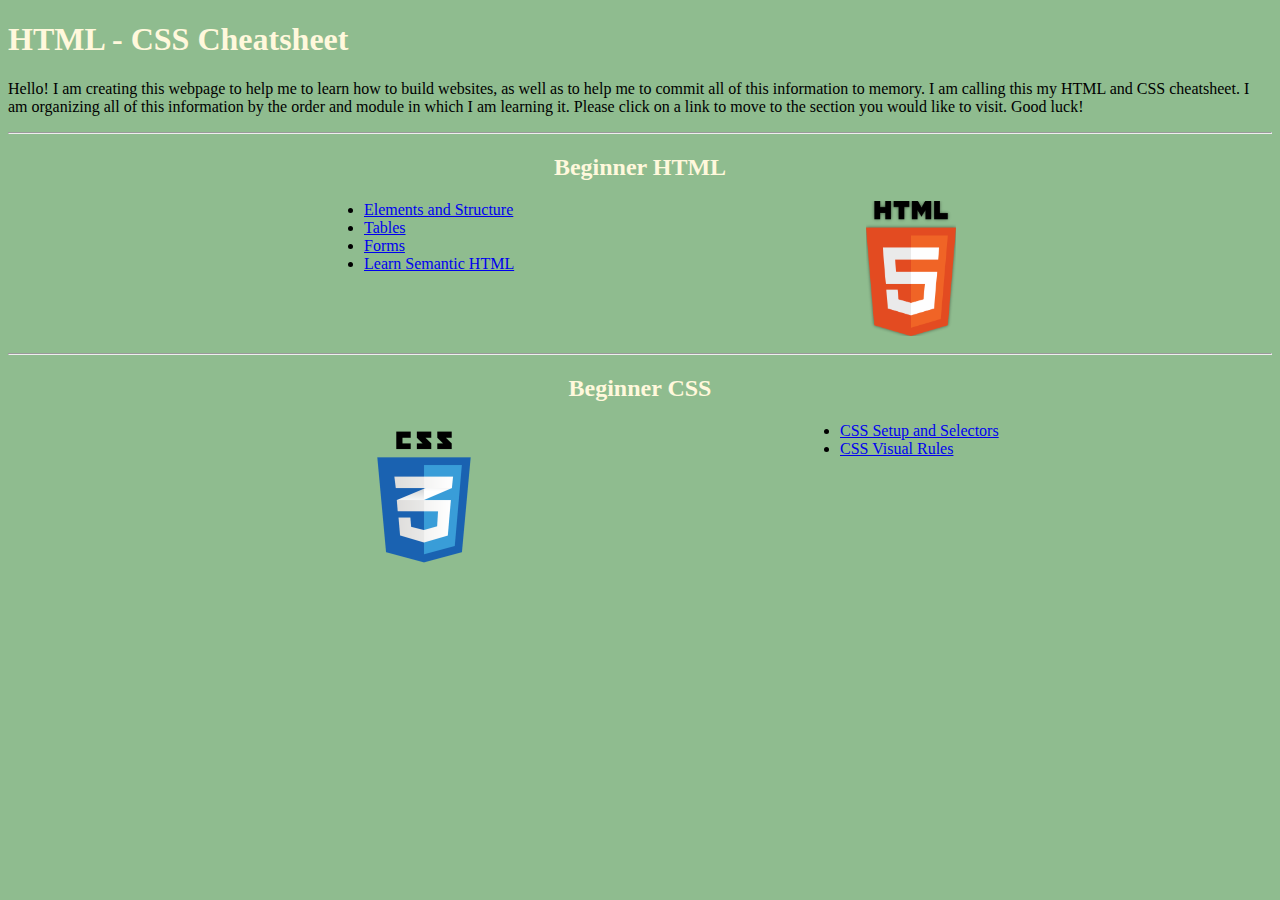
<file: index.html>
<!DOCTYPE html>
<html lang="en">
<head>
    <meta charset="UTF-8">
    <meta name="viewport" content="width=device-width, initial-scale=1.0">
    <title>HTML-CSS Cheatsheet</title>
    <link href="./resources/index.css" type="text/css" rel="stylesheet" />
</head>
<body>
        <h1>HTML - CSS Cheatsheet</h1>
        <p> Hello! I am creating this webpage to help me to learn how to build websites, as well 
            as to help me to commit all of this information to memory. I am calling this my 
            HTML and CSS cheatsheet. I am organizing all of this information by the order 
            and module in which I am learning it. Please click on a link to move to the section you
            would like to visit. Good luck!
        </p>
    <hr>
    <h2>Beginner HTML</h2>
    <img src="./resources/html5-logo.png" alt="html5-logo" height="135px" width="90px" style="float: right; margin: 0 25% 0 0">
        <ul style="margin: 0 25%;">
            <li><a href="./elements.html">Elements and Structure</a></li>
            <li><a href="./tables.html">Tables</a></li>
            <li><a href="./forms.html">Forms</a></li>
            <li><a href="./semantic.html">Learn Semantic HTML</a></li>
        </ul>
        <br><br><br><br> 
    <hr>

    <h2>Beginner CSS</h2>
    <img src="./resources/css3-logo.png" alt="ccs3-logo" height="150px" width="200px" style="float: left; margin: 0 25%">
        <ul style="margin: 0 0 0 25%;">
            <li><a href="./css_setup.html">CSS Setup and Selectors</a></li>
            <li><a href="./css_visual.html">CSS Visual Rules</a></li>
        </ul>
</body>
</html>
</file>
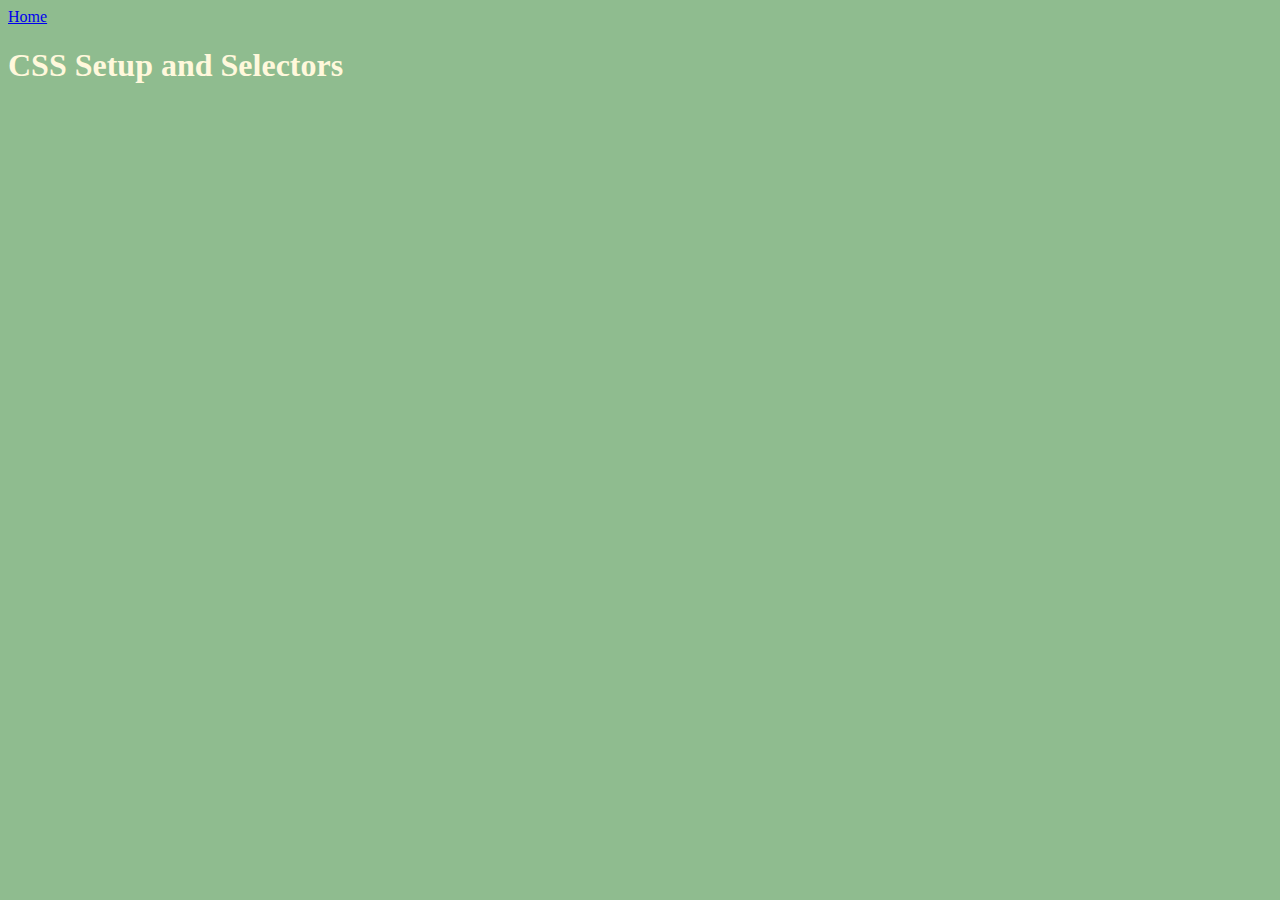
<file: css_setup.html>
<!DOCTYPE html>
<html lang="en">
<head>
    <meta charset="UTF-8">
    <meta name="viewport" content="width=device-width, initial-scale=1.0">
    <title>CSS Setup and Selectors</title>
    <link href="./resources/index.css" type="text/css" rel="stylesheet" />
</head>
<body>
    <a href="./index.html">Home</a>
    <h1>CSS Setup and Selectors</h1>
    
</body>
</html>
</file>
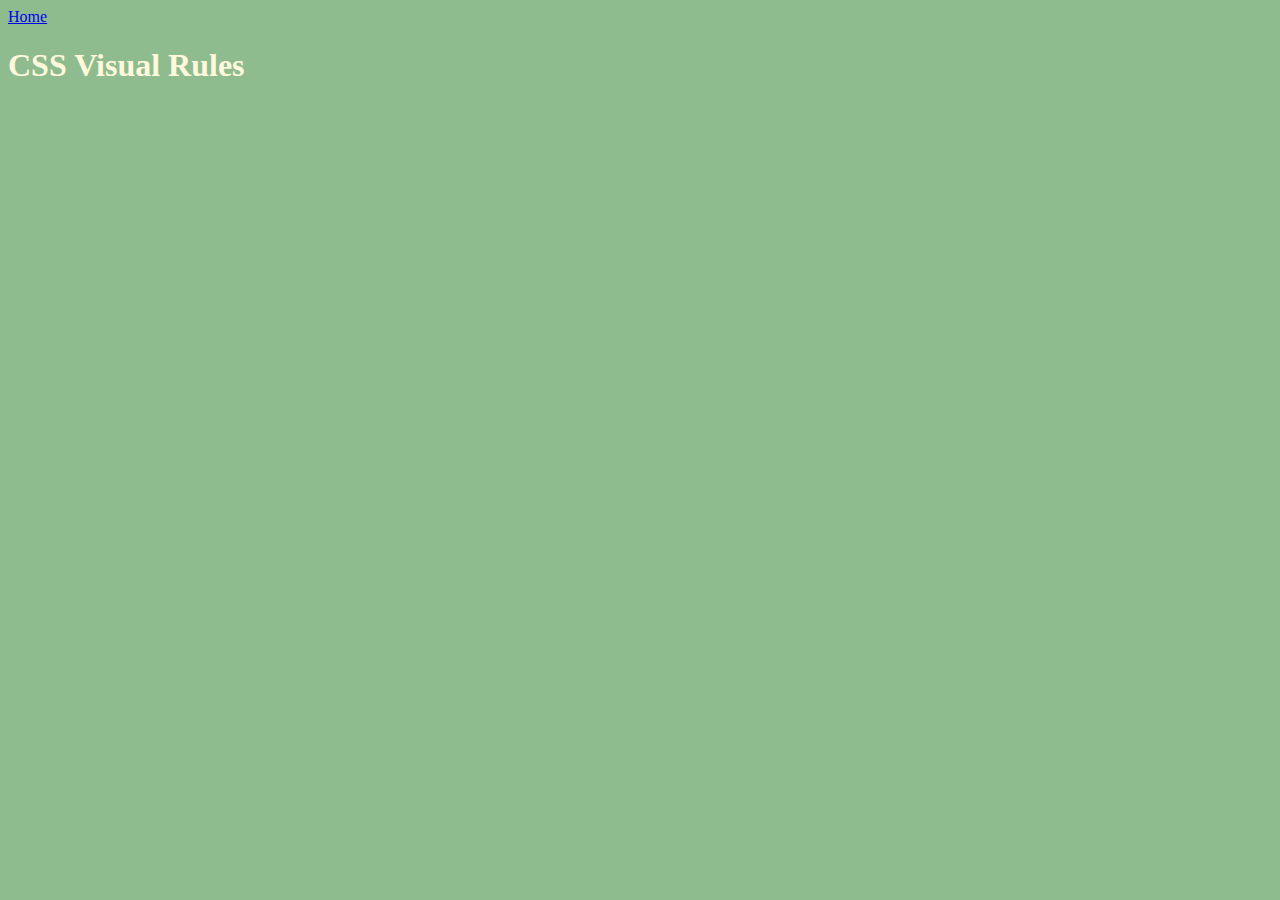
<file: css_visual.html>
<!DOCTYPE html>
<html lang="en">
<head>
    <meta charset="UTF-8">
    <meta name="viewport" content="width=device-width, initial-scale=1.0">
    <title>CSS Visual Rules</title>
    <link href="./resources/index.css" type="text/css" rel="stylesheet" />
</head>
<body>
    <a href="./index.html">Home</a>
    <h1>CSS Visual Rules</h1>
    
</body>
</html>
</file>
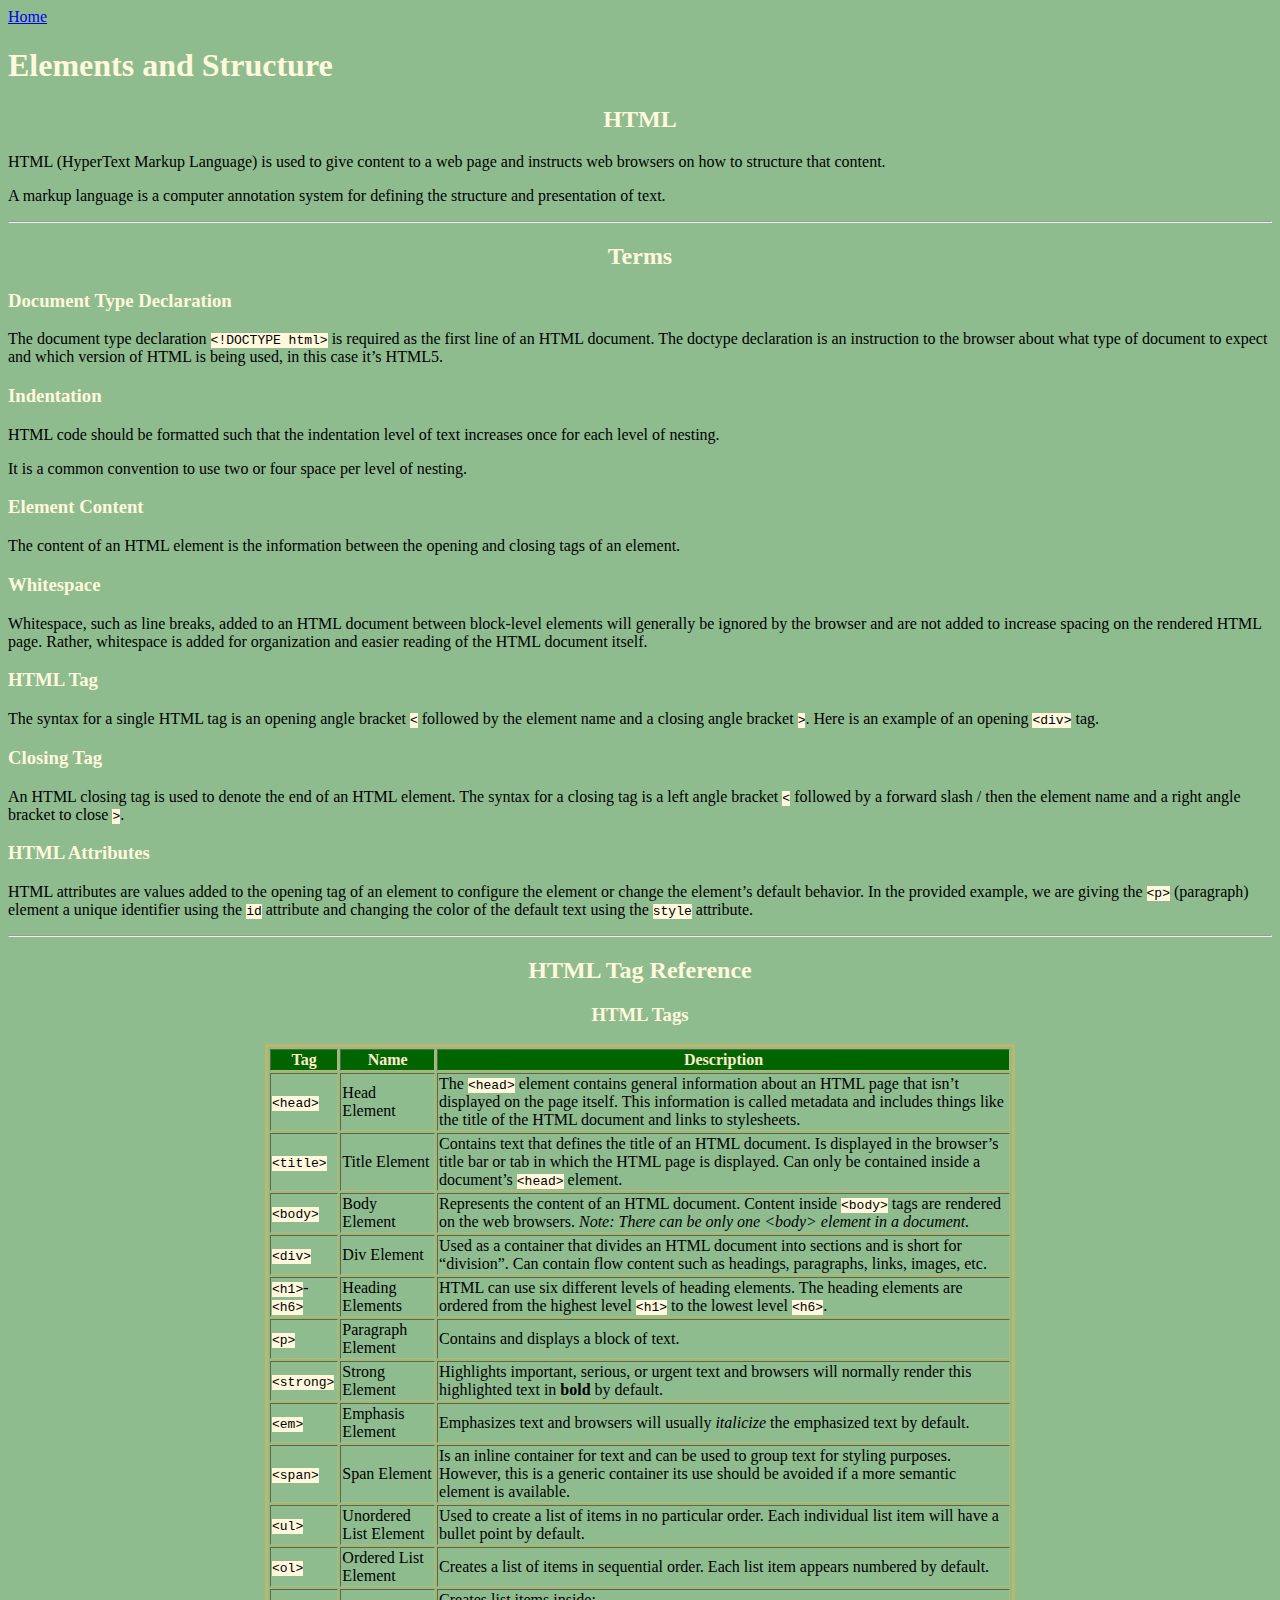
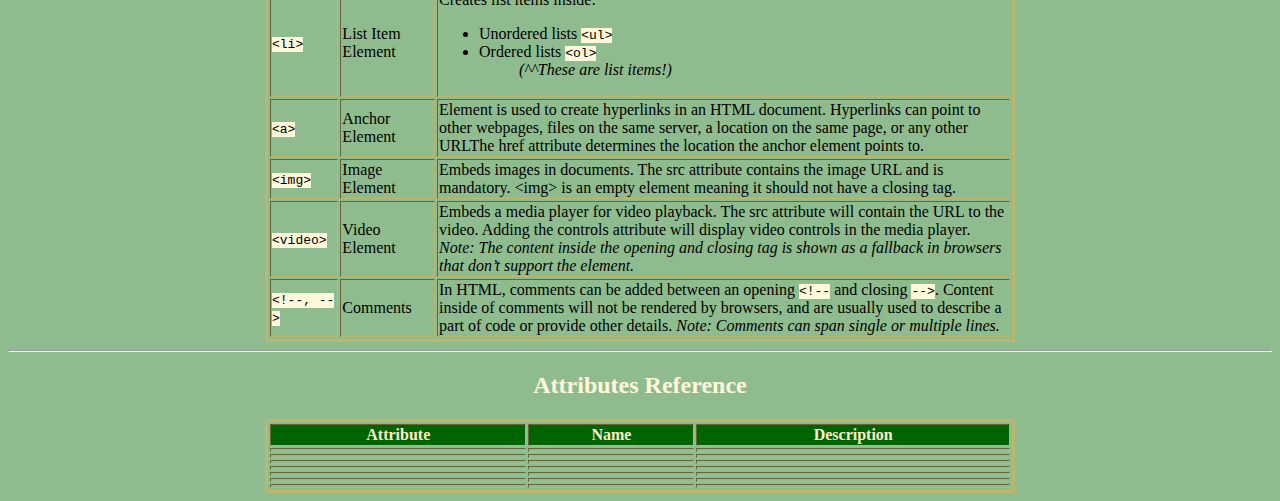
<file: elements.html>
<!DOCTYPE html>
<html lang="en">
<head>
    <meta charset="UTF-8">
    <meta name="viewport" content="width=device-width, initial-scale=1.0">
    <title>Elements and Structure</title>
    <link href="./resources/index.css" type="text/css" rel="stylesheet" />
</head>
<body>
    <a href="./index.html">Home</a>
    <h1>Elements and Structure</h1>

    <!-- //** Introduction **// -->

    <h2>HTML</h2>
    
        <p>HTML (HyperText Markup Language) is used to give content to a web page and 
            instructs web browsers on how to structure that content.</p> 
        <p>A markup language is a computer annotation system for defining the structure and presentation of text.</p>
<hr>

    <!-- //** Terms Reference Section **// -->
    
<h2>Terms</h2>

    <h3 class="head_3">Document Type Declaration</h3>
        <p>The document type declaration <span class="tag">&lt;!DOCTYPE html&gt;</span> is required as the first line of 
            an HTML document. The doctype declaration is an instruction to the browser about what 
            type of document to expect and which version of HTML is being used, in this case it’s 
            HTML5.</p>
    <h3 class="head_3">Indentation</h3>
        <p>HTML code should be formatted such that the indentation level of text increases 
            once for each level of nesting.</p>
        <p>It is a common convention to use two or four space per level of nesting.</p>

    <h3 class="head_3">Element Content</h3>
        <p>The content of an HTML element is the information between the opening and closing tags 
            of an element.</p>
    
    <h3 class="head_3">Whitespace</h3>
        <p>Whitespace, such as line breaks, added to an HTML document between block-level 
            elements will generally be ignored by the browser and are not added to increase 
            spacing on the rendered HTML page. Rather, whitespace is added for organization and 
            easier reading of the HTML document itself.</p>
    
    <h3 class="head_3">HTML Tag</h3>
        <p>The syntax for a single HTML tag is an opening angle bracket <span class="tag">&lt;</span> followed by the 
            element name and a closing angle bracket <span class="tag">&gt;</span>. Here is an example of an opening 
            <span class="tag">&lt;div&gt;</span> tag.</p>
    
    <h3 class="head_3">Closing Tag</h3>
        <p>An HTML closing tag is used to denote the end of an HTML element. The syntax for a 
            closing tag is a left angle bracket <span class="tag">&lt;</span> followed by a forward slash / then the element 
            name and a right angle bracket to close <span class="tag">&gt;</span>.</p>

    <h3 class="head_3">HTML Attributes</h3>
        <p>HTML attributes are values added to the opening tag of an element to configure the 
            element or change the element’s default behavior. In the provided example, we are 
            giving the <span class="tag">&lt;p&gt;</span> (paragraph) element a unique identifier using the <span class="tag">id</span> attribute 
            and changing the color of the default text using the <span class="tag">style</span> attribute.</p>

<hr>

    <!-- //** Tag Reference Section **// -->

<h2>HTML Tag Reference</h2>
    <h3>HTML Tags</h3>
    <table border="1.5">
        <thead>
            <th>Tag</th>
            <th>Name</th>
            <th>Description</th>
        </thead>
        <tbody>
            <tr>
                <td><span class="tag">&lt;head&gt;</span></td>
                <td>Head Element</td>
                <td>The <span class="tag">&lt;head&gt;</span> element contains general information about an HTML page that isn’t 
                    displayed on the page itself. This information is called metadata and includes things 
                    like the title of the HTML document and links to stylesheets.</td>
            </tr>
            <tr>
                <td><span class="tag">&lt;title&gt;</span></td>
                <td>Title Element</td>
                <td>Contains text that defines the title of an HTML document.  Is displayed in the 
                    browser’s title bar or tab in which the HTML page is displayed.  Can only be 
                    contained inside a document’s <span class="tag">&lt;head&gt;</span> element.</td>
            </tr>
            <tr>
                <td><span class="tag">&lt;body&gt;</span></td>
                <td>Body Element</td>
                <td>Represents the content of an HTML document. Content inside <span class="tag">&lt;body&gt;</span> tags are rendered 
                    on the web browsers. 
                    <em>Note: There can be only one &lt;body&gt; element in a document.</em>
                    </td>
            </tr>
            <tr>
                <td><span class="tag">&lt;div&gt;</span></td>
                <td>Div Element</td>
                <td>Used as a container that divides an HTML document into sections and is short for “division”. 
                    Can contain flow content such as headings, paragraphs, links, images, etc.</td>
            </tr>
            <tr>
                <td><span class="tag">&lt;h1&gt;</span>-<span class="tag">&lt;h6&gt;</span></td>
                <td>Heading Elements</td>
                <td>HTML can use six different levels of heading elements. The heading elements are ordered from 
                    the highest level <span class="tag">&lt;h1&gt;</span> to the lowest level <span class="tag">&lt;h6&gt;</span>.</td>
            </tr>
            <tr>
                <td><span class="tag">&lt;p&gt;</span></td>
                <td>Paragraph Element</td>
                <td>Contains and displays a block of text.</td>
            </tr>
            <tr>
                <td><span class="tag">&lt;strong&gt;</span></td>
                <td>Strong Element</td>
                <td>Highlights important, serious, or urgent text and browsers will normally render this highlighted 
                    text in <strong>bold</strong> by default.</td>
            </tr>
            <tr>
                <td><span class="tag">&lt;em&gt;</span></td>
                <td>Emphasis Element</td>
                <td>Emphasizes text and browsers will usually <em>italicize</em> the emphasized text by default.</td>
            </tr>
            <tr>
                <td><span class="tag">&lt;span&gt;</span></td>
                <td>Span Element</td>
                <td>Is an inline container for text and can be used to group text for styling purposes. However, 
                    this is a generic container its use should be avoided if a more semantic element is available.</td>
            </tr>
            <tr>
                <td><span class="tag">&lt;ul&gt;</span></td>
                <td>Unordered List Element</td>
                <td>Used to create a list of items in no particular order. Each individual list item will have a 
                    bullet point by default.</td>
            </tr>
            <tr>
                <td><span class="tag">&lt;ol&gt;</span></td>
                <td>Ordered List Element</td>
                <td>Creates a list of items in sequential order. Each list item appears numbered by default.</td>
            </tr>
            <tr>
                <td><span class="tag">&lt;li&gt;</span></td>
                <td>List Item Element</td>
                <td>Creates list items inside:
                    <ul>
                        <li>Unordered lists <span class="tag">&lt;ul&gt;</span></li>
                        <li>Ordered lists <span class="tag">&lt;ol&gt;</span></li>
                    <ul>
                    <em>(^^These are list items!)</em>
                </td>
            </tr>
            <tr> 
                <td><span class="tag">&lt;a&gt;</span></td>
                <td>Anchor Element</td>
                <td>Element is used to create hyperlinks in an HTML document. Hyperlinks can point to other webpages, 
                    files on the same server, a location on the same page, or any other URLThe href attribute determines 
                    the location the anchor element points to.</td>
            </tr>
            <tr>
                <td><span class="tag">&lt;img&gt;</span></td>
                <td>Image Element</td>
                <td>Embeds images in documents. The src attribute contains the image URL and is mandatory. &lt;img&gt; is an 
                    empty element meaning it should not have a closing tag.</td>
            </tr>
            <tr>
                <td><span class="tag">&lt;video&gt;</span></td>
                <td>Video Element</td>
                <td>Embeds a media player for video playback. The src attribute will contain the URL to the video. 
                    Adding the controls attribute will display video controls in the media player. <em>Note: The content 
                    inside the opening and closing tag is shown as a fallback in browsers that don’t support the element.</em></td>
            </tr>
            <tr>
                <td><span class="tag">&lt;!--, --&gt;</span></td>
                <td>Comments</td>
                <td>In HTML, comments can be added between an opening <span class="tag">&lt;!--</span> and closing <span class="tag">--&gt;</span>. Content inside of comments will 
                    not be rendered by browsers, and are usually used to describe a part of code or provide other details. <em> Note:  
                    Comments can span single or multiple lines.</em></td>
            </tr>
        </tbody>
    </table>
<hr>

    <!-- //** Attributes Reference Section **// -->
    
<h2>Attributes Reference</h2>
    <table border="1.5">
        <thead>
            <th>Attribute</th>
            <th>Name</th>
            <th>Description</th>
        </thead>
        <tbody>
            <tr>
                <td></td>
                <td></td>
                <td></td>
            </tr>
            <tr>
                <td></td>
                <td></td>
                <td></td>
            </tr>
            <tr>
                <td></td>
                <td></td>
                <td></td>
            </tr>
            <tr>
                <td></td>
                <td></td>
                <td></td>
            </tr>
            <tr>
                <td></td>
                <td></td>
                <td></td>
            </tr>
            <tr>
                <td></td>
                <td></td>
                <td></td>
            </tr>
            <tr>
                <td></td>
                <td></td>
                <td></td>
            </tr>
        </tbody>
    </table>
</body>
</html>
</file>
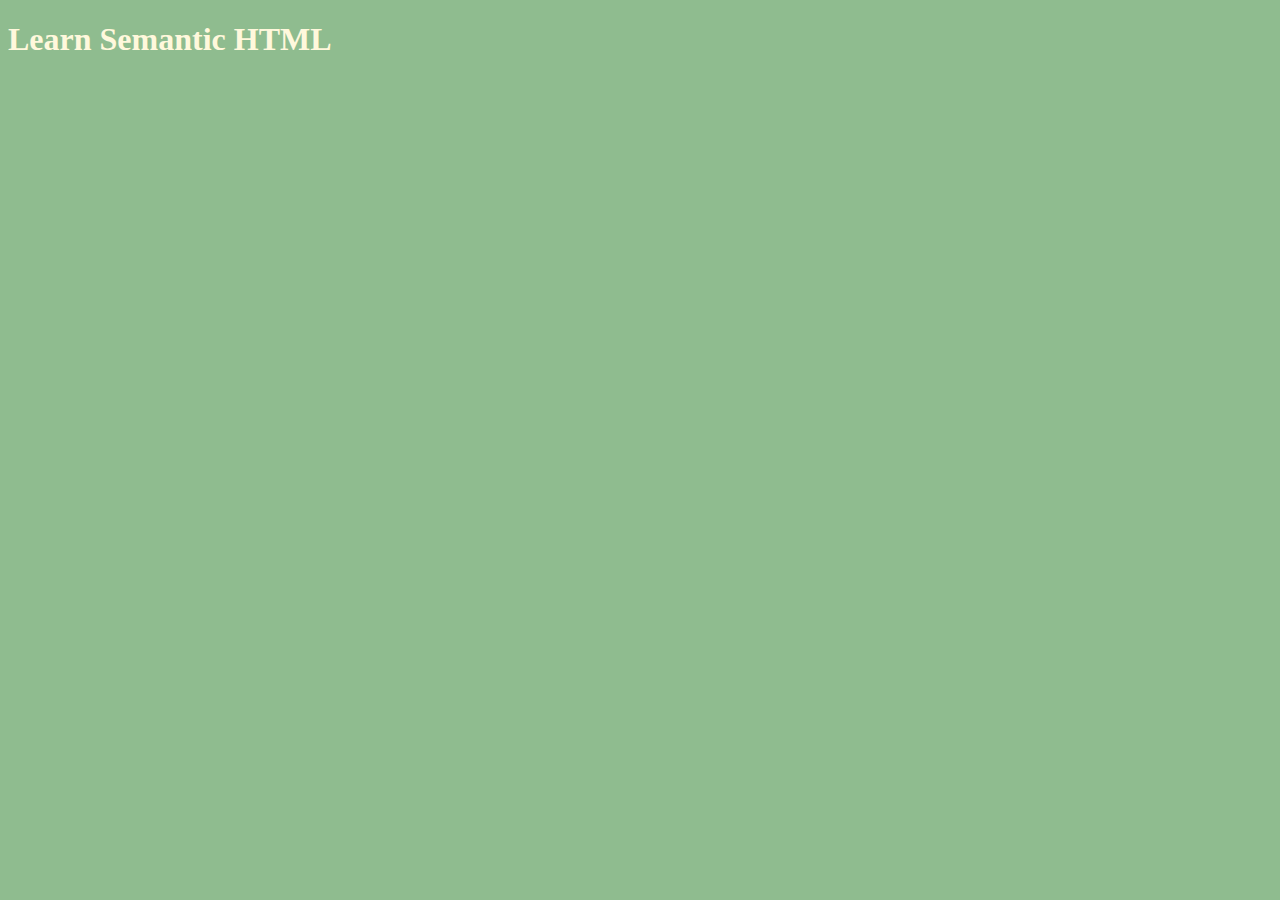
<file: semantic.html>
<!DOCTYPE html>
<html lang="en">
<head>
    <meta charset="UTF-8">
    <meta name="viewport" content="width=device-width, initial-scale=1.0">
    <title>Learn Semantic HTML</title>
    <link href="./resources/index.css" type="text/css" rel="stylesheet" />
</head>
<body>
    <a href="./index.html"></a>
    <h1>Learn Semantic HTML</h1>
    
</body>
</html>
</file>
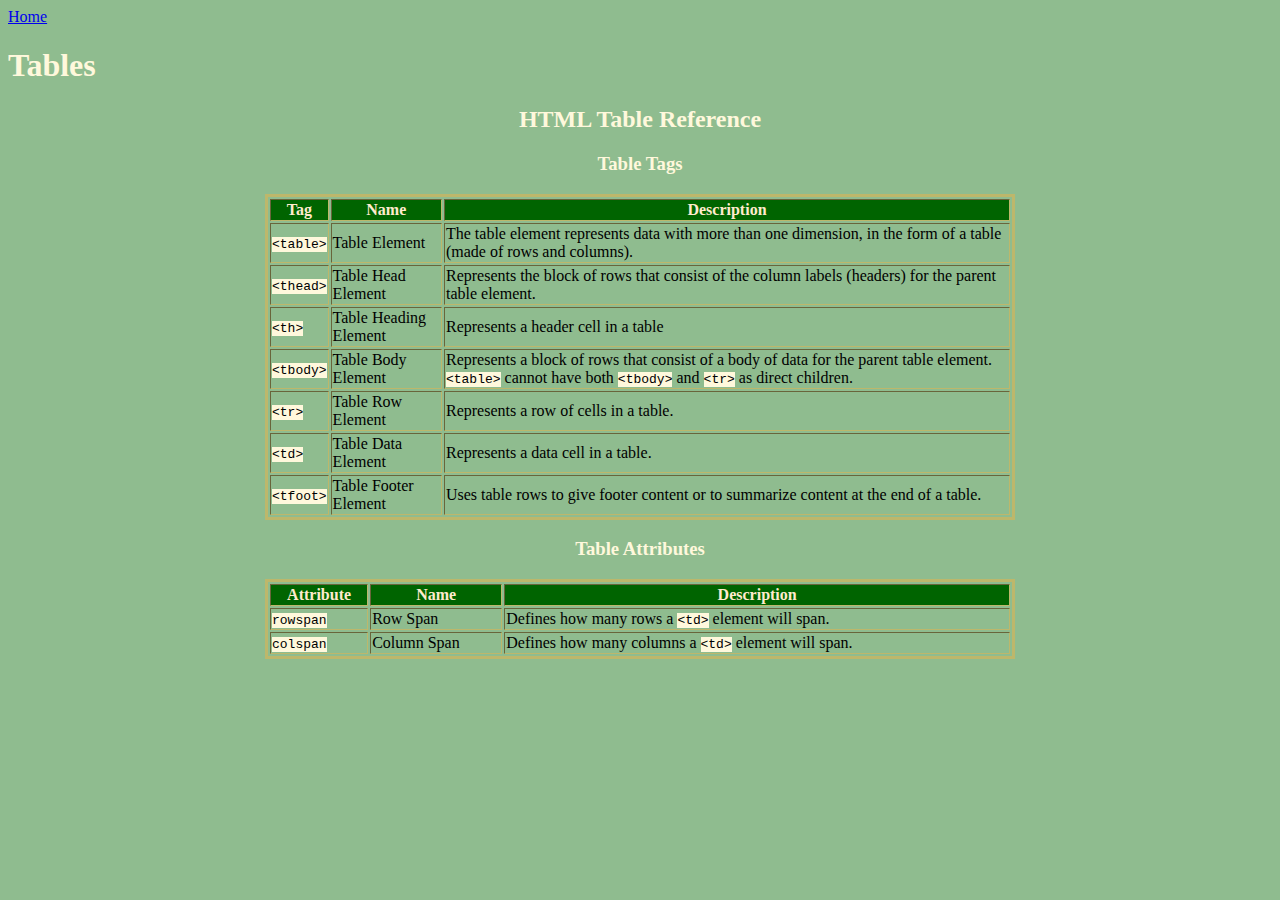
<file: tables.html>
<!DOCTYPE html>
<html lang="en">
<head>
    <meta charset="UTF-8">
    <meta name="viewport" content="width=device-width, initial-scale=1.0">
    <title>Tables</title>
    <link href="./resources/index.css" type="text/css" rel="stylesheet" />
</head>
<body>
    <a href="./index.html">Home</a>
    <h1>Tables</h1>
    <h2>HTML Table Reference</h2>
    <h3>Table Tags</h3>
    <table border="1.5">
        <thead>
            <th>Tag</th>
            <th>Name</th>
            <th>Description</th>
        </thead>
        <tbody>
            <tr>
                <td><span class="tag">&lt;table&gt;</span></td>
                <td>Table Element</td>
                <td>The table element represents data with more than one dimension, in the form of a table (made of rows and columns).</td>
            </tr>
            <tr>
                <td><span class="tag">&lt;thead&gt;</span></td>
                <td>Table Head Element</td>
                <td>Represents the block of rows that consist of the column labels (headers) for the parent table element.</td>
            </tr>
            <tr>
                <td><span class="tag">&lt;th&gt;</span></td>
                <td>Table Heading Element</td>
                <td>Represents a header cell in a table</td>
            </tr>
            <tr>
                <td><span class="tag">&lt;tbody&gt;</span></td>
                <td>Table Body Element</td>
                <td>Represents a block of rows that consist of a body of data for the parent table element. 
                    <span class="tag">&lt;table&gt;</span> cannot have both <span class="tag">&lt;tbody&gt;</span> and <span class="tag">&lt;tr&gt;</span> as direct children.</td>
            </tr>
            <tr>
                <td><span class="tag">&lt;tr&gt;</span></td>
                <td>Table Row Element</td>
                <td>Represents a row of cells in a table.</td>
            </tr>
            <tr>
                <td><span class="tag">&lt;td&gt;</span></td>
                <td>Table Data Element</td>
                <td>Represents a data cell in a table.</td>
            </tr>
            <tr>
                <td><span class="tag">&lt;tfoot&gt;</span></td>
                <td>Table Footer Element</td>
                <td>Uses table rows to give footer content or to summarize content at the end of a table.</td>
            </tr>
        </tbody>
    </table>
    <h3>Table Attributes</h3>
    <table border="1.5">
        <thead>
            <th>Attribute</th>
            <th>Name</th>
            <th>Description</th>
        </thead>
        <tbody>
            <tr>
                <td><span class="tag">rowspan</span></td>
                <td>Row Span</td>
                <td>Defines how many rows a <span class="tag">&lt;td&gt;</span> element will span.</td>
            </tr>
            <tr>
                <td><span class="tag">colspan</span></td>
                <td>Column Span</td>
                <td>Defines how many columns a <span class="tag">&lt;td&gt;</span> element will span.</td>
            </tr>
        </tbody>
    </table>
</body>
</html>
</file>
<file: resources/index.css>
body {
    background-color: darkseagreen;
}

.tag {
    background-color: cornsilk;
    font-family: Lucida Console, Courier, monospace;
    font-size: small;
}

th {
    color: blanchedalmond;
    background-color: darkgreen;
}

table {
    margin: 0 auto;
    width: 750px;
    border: darkkhaki;
    border-style: solid;
}

h1 {
    color: cornsilk;
}

h2, h3 {
    text-align: center;
    color: cornsilk
}

.head_3 {
    text-align: left;
    color: cornsilk;
}
</file>
